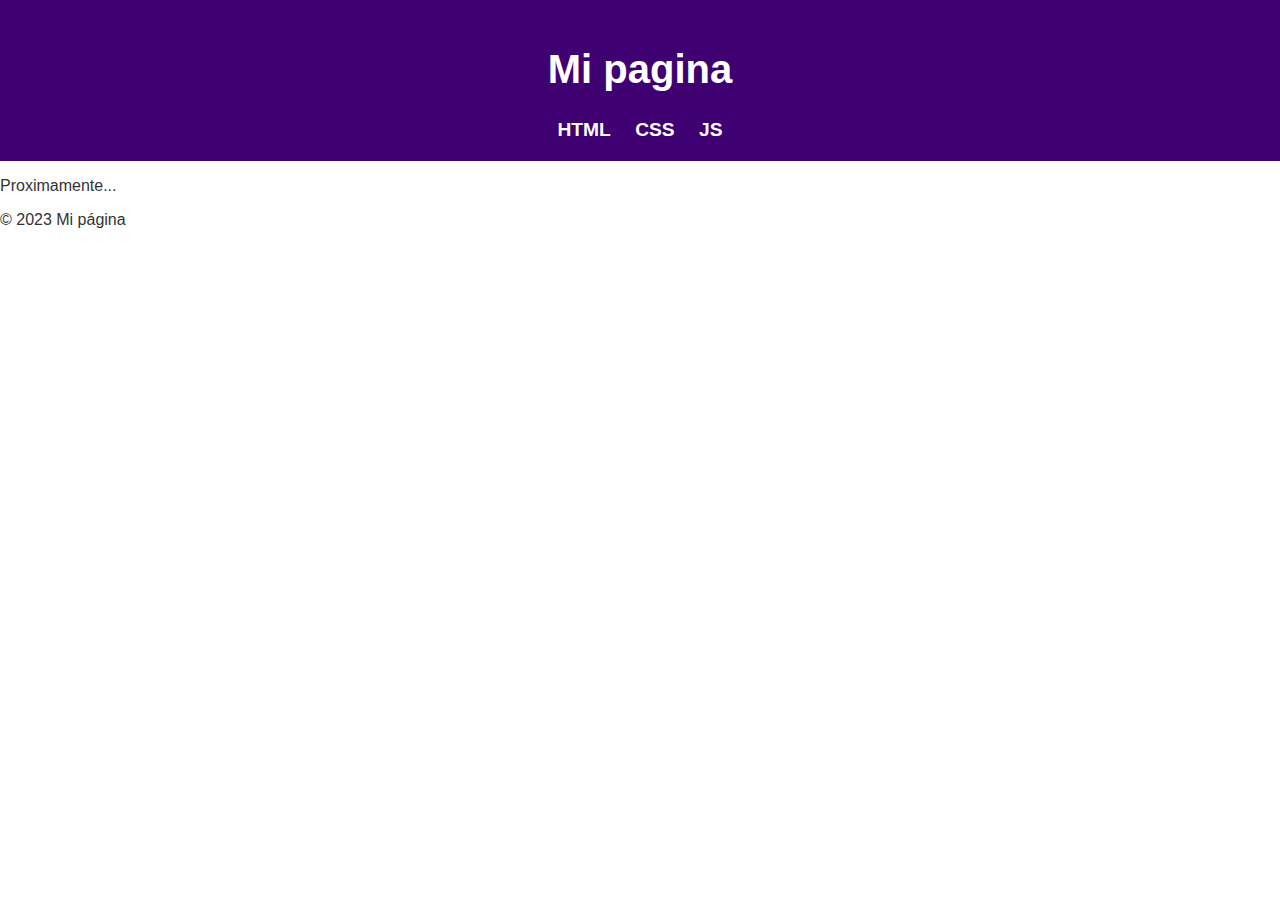
<file: html/acerca.html>
<!DOCTYPE html>
<html lang="en">
<head>
    <meta charset="UTF-8">
    <meta name="viewport" content="width=device-width, initial-scale=1.0">
    <title>Acerca de</title>
    <link rel="stylesheet" href="../estilos.css">
</head>
<body>
    <header>
        <h1>Mi pagina</h1>
        <nav>
            <ul>
                <li><a href="../index.html">HTML</a></li>
                <li><a href="acerca.html">CSS</a></li>
                <li><a href="contacto.html">JS</a></li>
            </ul>
        </nav>
    </header>
    <main>

        <p>Proximamente...</p>
       

        
    </main>
    <footer>
        <p>© 2023 Mi página</p>
    </footer>
</body>
</html>
</file>
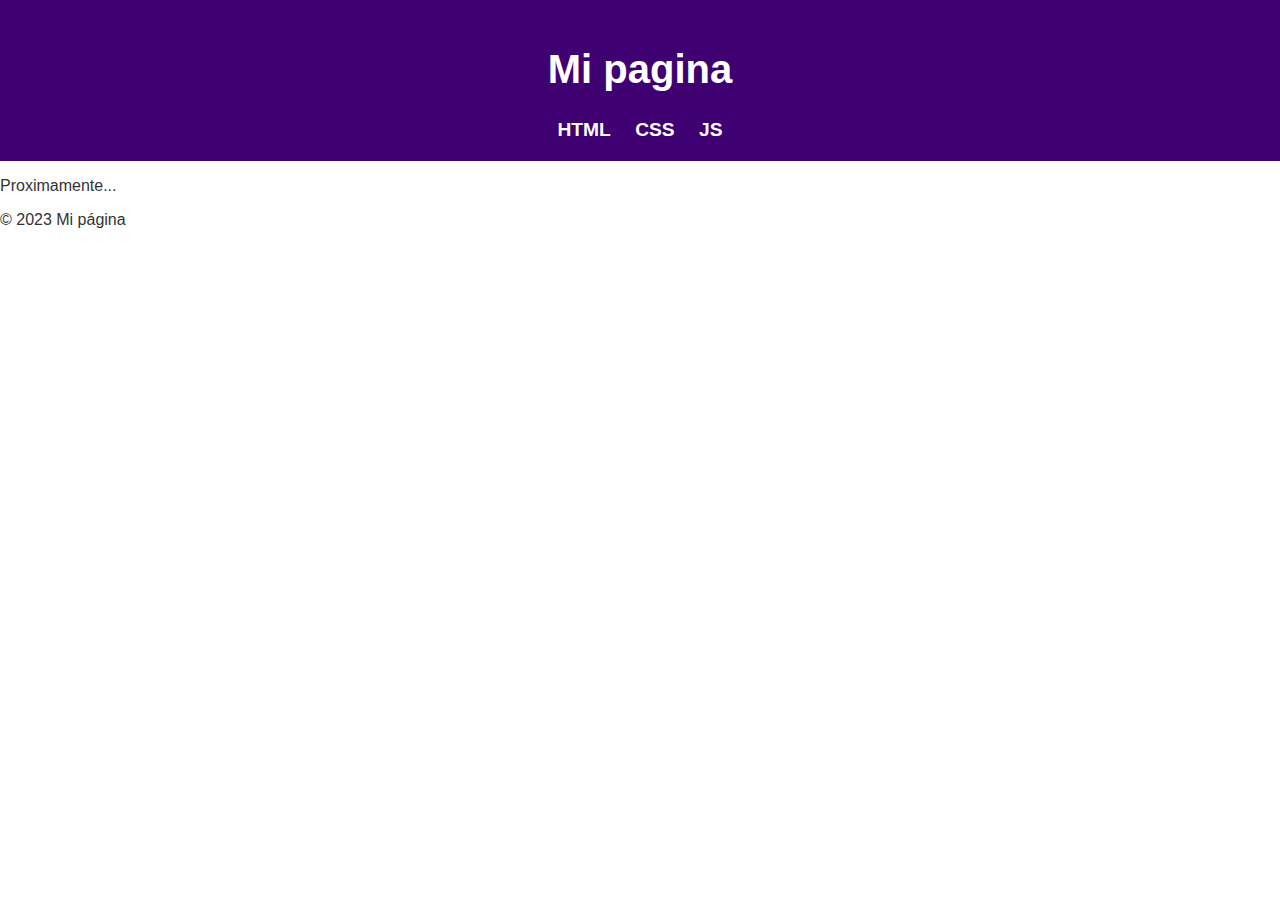
<file: html/contacto.html>
<!DOCTYPE html>
<html lang="en">
<head>
    <meta charset="UTF-8">
    <meta name="viewport" content="width=device-width, initial-scale=1.0">
    <title>Contacto</title>
    <link rel="stylesheet" href="../estilos.css">
</head>
<body>
    <header>
        <h1>Mi pagina</h1>
        <nav>
            <ul>
                <li><a href="../index.html" target="_self">HTML</a></li>
                <li><a href="acerca.html">CSS</a></li>
                <li><a href="contacto.html">JS</a></li>
            </ul>
        </nav>
    </header>

    <main>
        <p>
            Proximamente...
        </p>
    </main>
    <footer>
        <p>© 2023 Mi página</p>
    </footer>
</body>
</html>
</file>
<file: estilos.css>
/* Paleta de colores */
:root {
    --color-primary: #3F0071;
    --color-secondary: #FB2576;
    --color-tertiary: #0002A1;
}

/* Estilos para el cuerpo de la página */
body {
    font-family: Arial, sans-serif;
    background-color: #fff;
    color: #333; /* Texto principal más oscuro para un mejor contraste */
    margin: 0;
    padding: 0;
}

/* Estilos para el encabezado */
header {
    background-color: var(--color-primary);
    color: #fff;
    text-align: center;
    padding: 20px 0;
}

header h1 {
    font-size: 2.5rem;
}

/* Estilos para la barra de navegación */
nav ul {
    list-style-type: none;
    margin: 0;
    padding: 0;
    text-align: center;
}

nav ul li {
    display: inline;
    margin-right: 20px;
}

nav ul li:last-child {
    margin-right: 0;
}

nav a {
    text-decoration: none;
    color: #fff;
    font-weight: bold;
    font-size: 1.2rem;
}

/* Estilos para la tabla */
table {
    width: 100%;
    border-collapse: collapse;
    margin-top: 20px;
    background-color: #fff;
    box-shadow: 0 0 10px rgba(0, 0, 0, 0.1);
}

table th, table td {
    padding: 10px;
    text-align: left;
    border-bottom: 1px solid #dcdcdc;
}

table th {
    background-color: var(--color-secondary);
    color: #fff;
}

/* Estilos para los enlaces */
a {
    color: var(--color-tertiary);
    text-decoration: none;
    font-weight: bold;
}

a:hover {
    color: var(--color-primary);
}

/* Estilos para los botones */
button {
    background-color: var(--color-primary);
    color: #fff;
    border: none;
    padding: 10px 20px;
    font-weight: bold;
    cursor: pointer;
}

button:hover {
    background-color: var(--color-secondary);
}

/* Estilos para los elementos de código */
code {
    color: var(--color-primary);
    /*background-color: #f0f0f0; /* Fondo más claro para resaltar el código */
    padding: 2px 5px;
    font-family: Consolas, monospace;
}

/* Estilos para las citas */
cite {
    font-style: italic;
    color: white;
}

/* Estilos para las tablas de vista web */
tbody td:nth-child(4) {
    background-color: var(--color-primary);
    padding: 10px;
    font-family: Arial, sans-serif;
    text-align: center;
}

/* Estilos para los elementos con dirección aislada */
bdi {
    unicode-bidi: isolate;
    font-weight: bold;
    color: white;
}

/* Estilos para los elementos con dirección derecha a izquierda */
bdo[dir="rtl"] {
    unicode-bidi: bidi-override;
    direction: rtl;
}

/* Estilos para los elementos de contenido lateral */
aside {
    background-color: var(--color-tertiary);
    padding: 10px;
    border-left: 4px solid var(--color-primary);
}

/* Estilos para los elementos del artículo */
article {
    background-color: var(--color-tertiary);
    padding: 10px;
    border-left: 4px solid var(--color-primary);
}

/* Estilos para las tablas de vista web */
tbody td:nth-child(4) {
    background-color: var(--color-primary);
    color: #fff; /* Texto en color blanco para un mejor contraste */
    padding: 10px;
    font-family: Arial, sans-serif;
    text-align: center;
}

/* Estilos para los enlaces en la columna Vista Web */
tbody td:nth-child(4) a {
    color: #fff; /* Texto en color blanco para enlaces en la columna Vista Web */
    text-decoration: underline; /* Subrayado para indicar enlaces */
}

/* Estilos para los enlaces en la columna Vista Web al pasar el mouse */
tbody td:nth-child(4) a:hover {
    color: var(--color-secondary); /* Cambio de color al pasar el mouse para resaltar enlaces */
}

canvas{
    background-color: --color-secondary;
}
</file>
